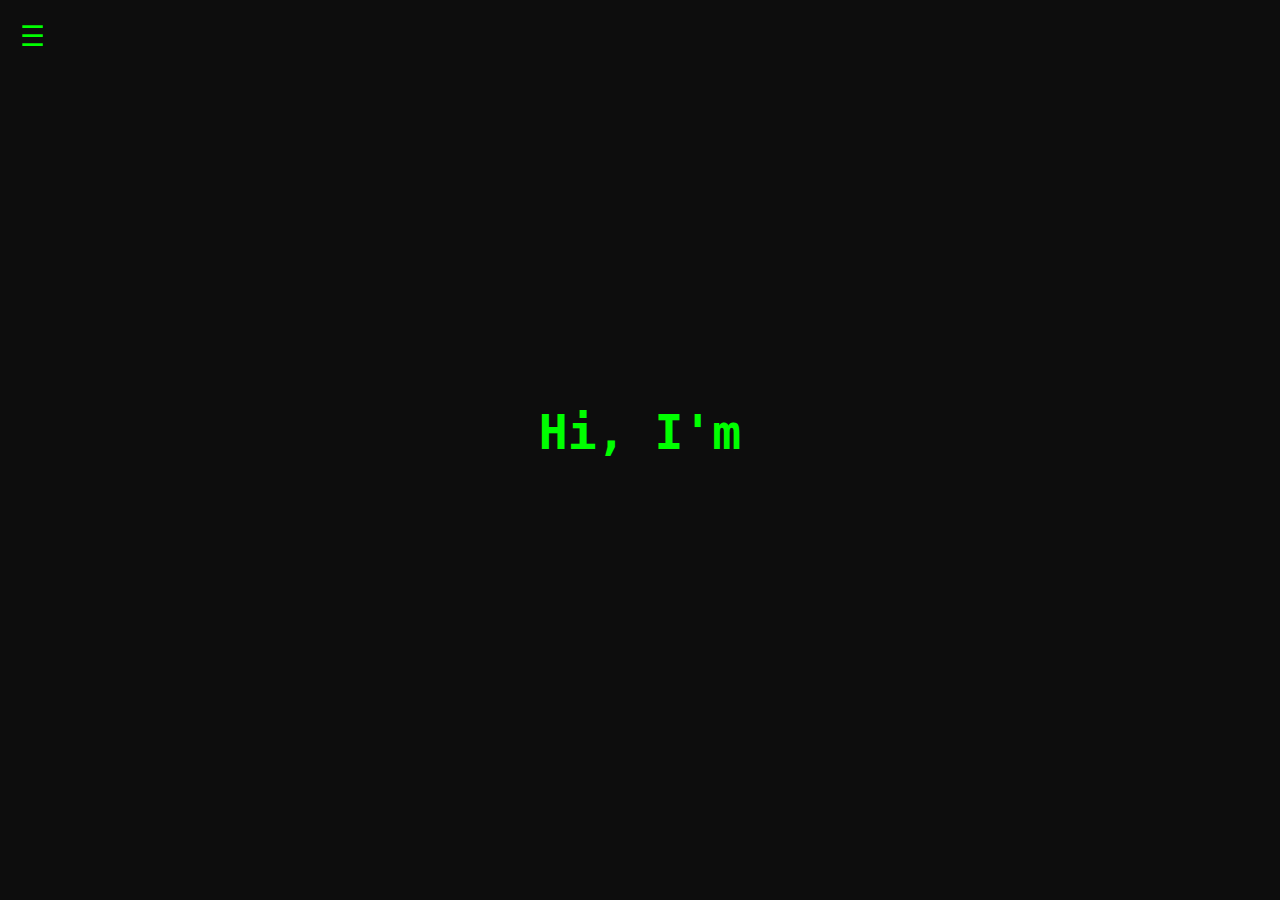
<file: Index.html>
<!DOCTYPE html>
<html lang="en">
<head>
  <meta charset="UTF-8">
  <title>Samhita</title>
  <link rel="stylesheet" href="style.css">
</head>
<body>
  <div class="hamburger">&#9776;</div>
  <div class="side-panel" id="sidePanel">
  <span class="close-btn" id="closeBtn">&times;</span>
  <a href="#">About</a>
  <a href="#">Skills</a>
  <a href="#">Projects</a>
  <a href="#">Journey</a>
  <a href="#">Contact</a>
  </div>
  
  <section class="hero">
    <h1 id="heading"></h1>
    <h3 id="subheading"></h3>
  </section>

  <script src="type.js"></script>
</body>
</html>
</file>
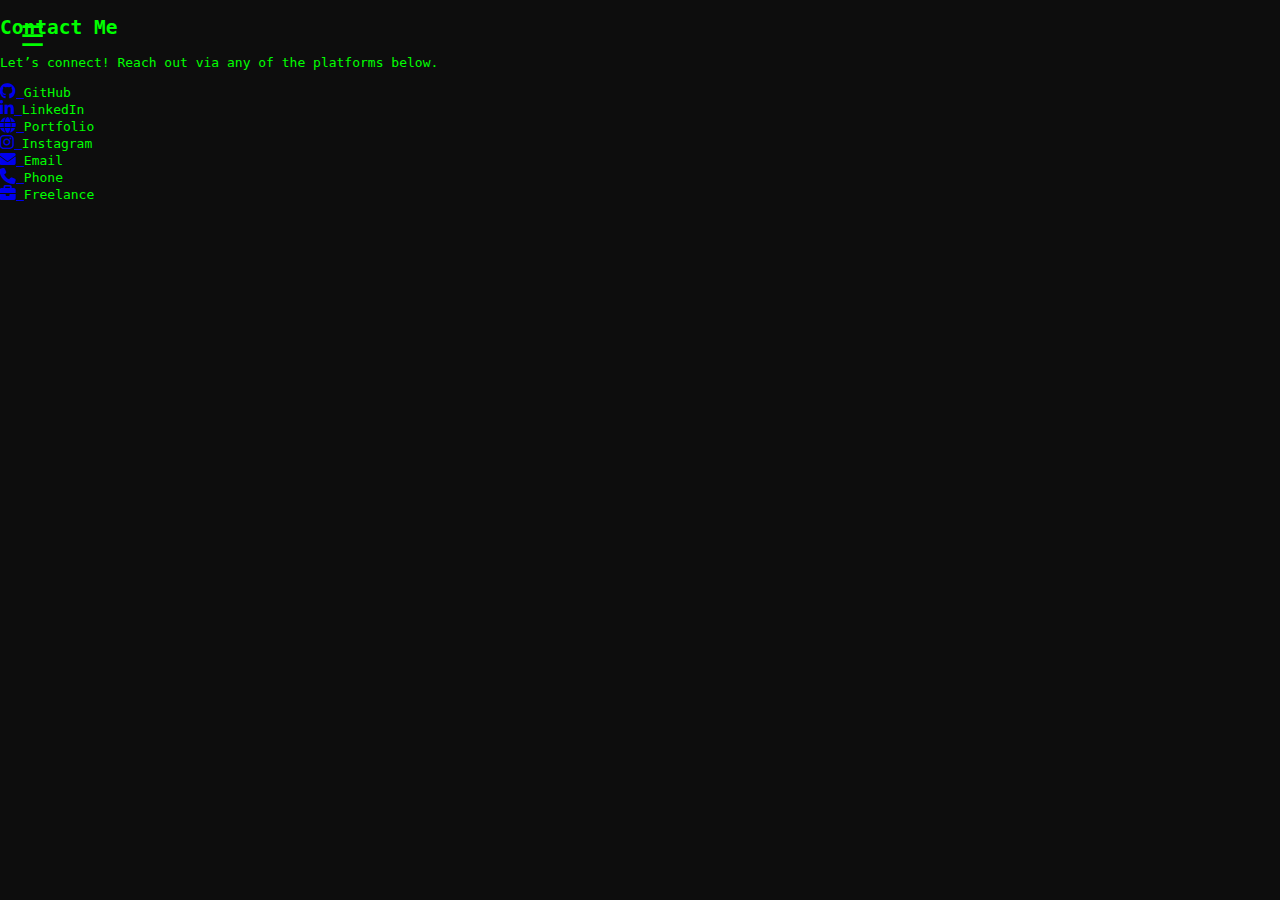
<file: contact.html>
<!DOCTYPE html>
<html lang="en">
<head>
  <meta charset="UTF-8">
  <title>Contact - Samhita</title>
  <link rel="stylesheet" href="style.css">
  <!-- Font Awesome for icons -->
  <link
    rel="stylesheet"
    href="https://cdnjs.cloudflare.com/ajax/libs/font-awesome/6.4.0/css/all.min.css"
  />
</head>
<body>

  <!-- Hamburger -->
  <div class="hamburger" onclick="openMenu()">☰</div>

  <!-- Side Panel -->
  <div class="side-panel" id="sidePanel">
    <span class="close-btn" onclick="closeMenu()">×</span>
    <a href="index.html" onclick="closeMenu()">Home</a>
    <a href="about.html" onclick="closeMenu()">About</a>
    <a href="skills.html" onclick="closeMenu()">Skills</a>
    <a href="projects.html" onclick="closeMenu()">Projects</a>
    <a href="contact.html" onclick="closeMenu()">Contact</a>
  </div>

  <!-- Contact Section -->
  <section class="contact">
    <h2>Contact Me</h2>
    <p>Let’s connect! Reach out via any of the platforms below.</p>

    <div class="contact-icons">
      <div class="icon-wrapper">
        <a href="https://github.com/Samhita1008" target="_blank" class="github" title="GitHub">
          <i class="fab fa-github"></i>
        </a>
        <span>GitHub</span>
      </div>

      <div class="icon-wrapper">
        <a href="https://linkedin.com/in/samhita-tavutu-b17b2a37b" target="_blank" class="linkedin" title="LinkedIn">
          <i class="fab fa-linkedin-in"></i>
        </a>
        <span>LinkedIn</span>
      </div>

      <div class="icon-wrapper">
        <a href="https://samhita1008.github.io/Portfolio.sam/" target="_blank" class="website" title="Portfolio">
          <i class="fas fa-globe"></i>
        </a>
        <span>Portfolio</span>
      </div>

      <div class="icon-wrapper">
        <a href="https://instagram.com/fr_samhitaaa" target="_blank" class="instagram" title="Instagram">
          <i class="fab fa-instagram"></i>
        </a>
        <span>Instagram</span>
      </div>

      <div class="icon-wrapper">
        <a href="mailto:samhitatavutu@gmail.com" class="email" title="Email">
          <i class="fas fa-envelope"></i>
        </a>
        <span>Email</span>
      </div>

      <div class="icon-wrapper">
        <a href="tel:+919597460888" class="phone" title="Phone">
          <i class="fas fa-phone"></i>
        </a>
        <span>Phone</span>
      </div>

      <div class="icon-wrapper">
        <a href="https://www.freelancer.com/u/samhitat1008?sb=t" target="_blank" class="freelance" title="Freelance">
          <i class="fas fa-briefcase"></i>
        </a>
        <span>Freelance</span>
      </div>
    </div>
  </section>

  <script>
    // Hamburger Menu JS
    const sidePanel = document.getElementById("sidePanel");

    function openMenu() {
      sidePanel.style.left = "0";
    }

    function closeMenu() {
      sidePanel.style.left = "-250px";
    }
  </script>
</body>
</html>
</file>
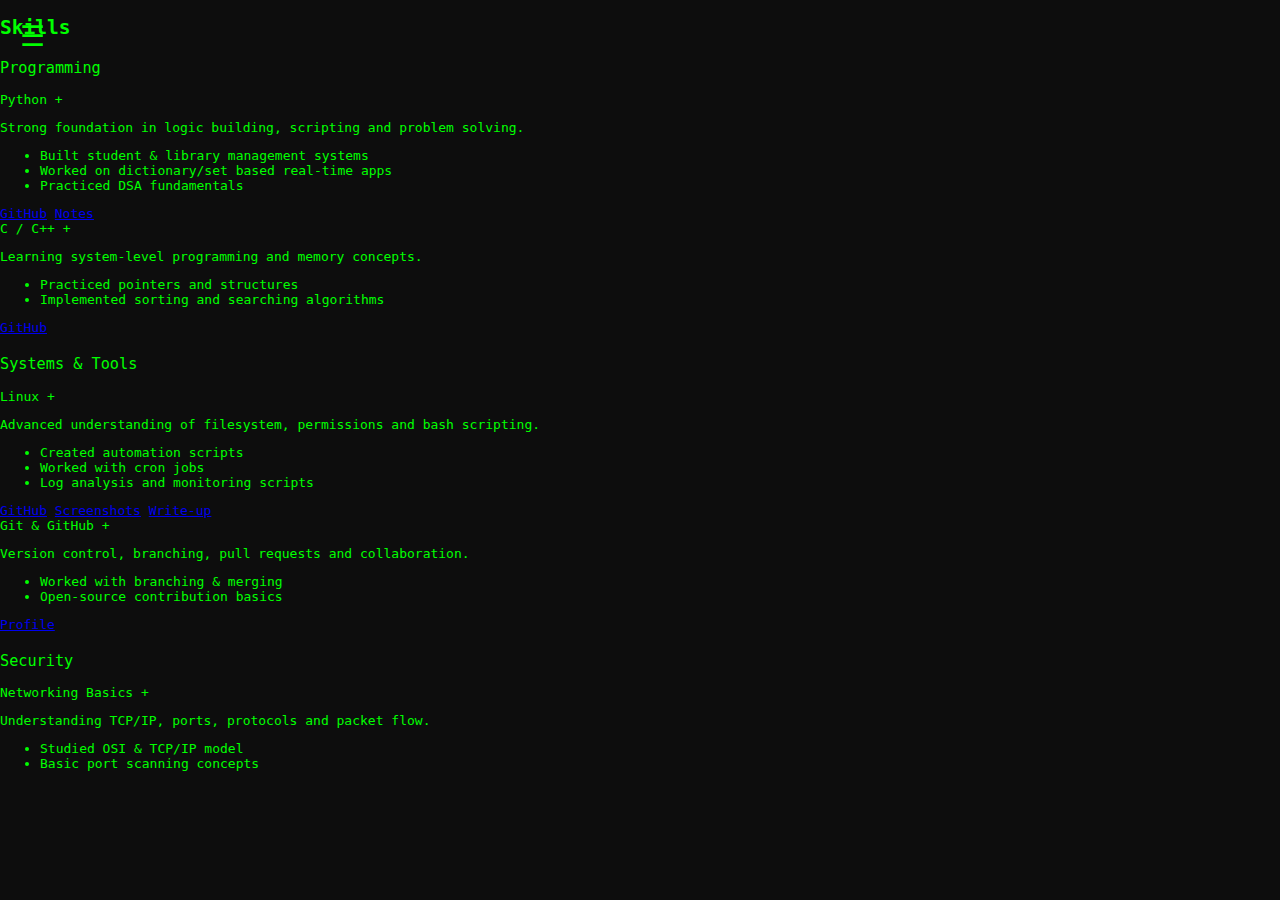
<file: skills.html>
<!DOCTYPE html>
<html lang="en">
<head>
  <meta charset="UTF-8">
  <title>Skills - Samhita</title>
  <link rel="stylesheet" href="style.css">
</head>

<body>

  <!-- Hamburger -->
  <div class="hamburger" onclick="toggleMenu()">☰</div>

  <!-- Side Panel -->
  <div class="side-panel" id="sidePanel">
    <a href="index.html">Home</a>
    <a href="about.html">About</a>
    <a href="skills.html">Skills</a>
  </div>

  <section class="skills-section">
    <h2 class="skills-title">Skills</h2>

    <div class="skills-container">

      <!-- PROGRAMMING -->
      <div class="skill-category">
        <h3>Programming</h3>

        <div class="skill-item">
          <div class="skill-header" onclick="toggleSkill(this)">
            <span>Python</span>
            <span class="arrow">+</span>
          </div>

          <p class="skill-desc">
            Strong foundation in logic building, scripting and problem solving.
          </p>

          <div class="skill-bar">
            <div class="skill-fill python"></div>
          </div>

          <div class="skill-details">
            <ul>
              <li>Built student & library management systems</li>
              <li>Worked on dictionary/set based real-time apps</li>
              <li>Practiced DSA fundamentals</li>
            </ul>

            <div class="skill-links">
              <a href="#">GitHub</a>
              <a href="#">Notes</a>
            </div>
          </div>
        </div>


        <div class="skill-item">
          <div class="skill-header" onclick="toggleSkill(this)">
            <span>C / C++</span>
            <span class="arrow">+</span>
          </div>

          <p class="skill-desc">
            Learning system-level programming and memory concepts.
          </p>

          <div class="skill-bar">
            <div class="skill-fill cpp"></div>
          </div>

          <div class="skill-details">
            <ul>
              <li>Practiced pointers and structures</li>
              <li>Implemented sorting and searching algorithms</li>
            </ul>

            <div class="skill-links">
              <a href="#">GitHub</a>
            </div>
          </div>
        </div>

      </div>


      <!-- SYSTEMS -->
      <div class="skill-category">
        <h3>Systems & Tools</h3>

        <div class="skill-item">
          <div class="skill-header" onclick="toggleSkill(this)">
            <span>Linux</span>
            <span class="arrow">+</span>
          </div>

          <p class="skill-desc">
            Advanced understanding of filesystem, permissions and bash scripting.
          </p>

          <div class="skill-bar">
            <div class="skill-fill linux"></div>
          </div>

          <div class="skill-details">
            <ul>
              <li>Created automation scripts</li>
              <li>Worked with cron jobs</li>
              <li>Log analysis and monitoring scripts</li>
            </ul>

            <div class="skill-links">
              <a href="#">GitHub</a>
              <a href="#">Screenshots</a>
              <a href="#">Write-up</a>
            </div>
          </div>
        </div>


        <div class="skill-item">
          <div class="skill-header" onclick="toggleSkill(this)">
            <span>Git & GitHub</span>
            <span class="arrow">+</span>
          </div>

          <p class="skill-desc">
            Version control, branching, pull requests and collaboration.
          </p>

          <div class="skill-bar">
            <div class="skill-fill git"></div>
          </div>

          <div class="skill-details">
            <ul>
              <li>Worked with branching & merging</li>
              <li>Open-source contribution basics</li>
            </ul>

            <div class="skill-links">
              <a href="#">Profile</a>
            </div>
          </div>
        </div>

      </div>


      <!-- SECURITY -->
      <div class="skill-category">
        <h3>Security</h3>

        <div class="skill-item">
          <div class="skill-header" onclick="toggleSkill(this)">
            <span>Networking Basics</span>
            <span class="arrow">+</span>
          </div>

          <p class="skill-desc">
            Understanding TCP/IP, ports, protocols and packet flow.
          </p>

          <div class="skill-bar">
            <div class="skill-fill net"></div>
          </div>

          <div class="skill-details">
            <ul>
              <li>Studied OSI & TCP/IP model</li>
              <li>Basic port scanning concepts</li>
            </ul>
          </div>
        </div>

      </div>

    </div>
  </section>


  <!-- TOGGLE SCRIPT -->
  <script>
    function toggleSkill(header) {
      const skillItem = header.parentElement;
      skillItem.classList.toggle("active");
    }
  </script>

  <!-- SKILL BAR ANIMATION -->
  <script>
    const skillSection = document.querySelector('.skills-section');
    const skillBars = document.querySelectorAll('.skill-fill');

    function showSkills() {
      const sectionPos = skillSection.getBoundingClientRect().top;
      const screenPos = window.innerHeight / 1.3;

      if (sectionPos < screenPos) {
        skillBars.forEach(bar => {
          if (bar.classList.contains('python')) bar.style.width = '85%';
          if (bar.classList.contains('cpp')) bar.style.width = '70%';
          if (bar.classList.contains('linux')) bar.style.width = '75%';
          if (bar.classList.contains('git')) bar.style.width = '70%';
          if (bar.classList.contains('net')) bar.style.width = '60%';
        });
      }
    }

    window.addEventListener('scroll', showSkills);
  </script>
  <script>
function toggleSkill(header) {
  const skillItem = header.parentElement;
  skillItem.classList.toggle("active");
}
  </script>
<script>
const skillCategories = document.querySelectorAll('.skill-category');

const observer = new IntersectionObserver((entries) => {
  entries.forEach((entry, index) => {
    if (entry.isIntersecting) {
      setTimeout(() => {
        entry.target.classList.add("show");
      }, index * 300);
    }
  });
}, { threshold: 0.2 });

skillCategories.forEach(category => {
  observer.observe(category);
});
</script>
</body>
</html>
</file>
<file: style.css>
body {
  margin: 0;
  background-color: #0d0d0d;
  color: #00ff00;
  font-family: monospace;
}

.hero {
  height: 100vh;
  display: flex;
  flex-direction: column;
  justify-content: center;
  align-items: center;
  text-align: center;
}

h1 {
  font-size: 3rem;
  margin: 0;
}

h3 {
  font-weight: normal;
  margin-top: 20px;
}
.hamburger {
  position: fixed;
  top: 20px;
  left: 20px;
  font-size: 28px;
  cursor: pointer;
}
.side-panel {
  position: fixed;
  top: 0;
  left: -250px;
  width: 250px;
  height: 100%;
  background-color: #111;
  padding-top: 60px;
  transition: 0.3s;
}

.side-panel a {
  display: block;
  padding: 15px 25px;
  color: #00ff00;
  text-decoration: none;
}

.side-panel a:hover {
  background-color: #1a1a1a;
}

.close-btn {
  position: absolute;
  top: 15px;
  right: 20px;
  font-size: 28px;
  cursor: pointer;
}
.about-container {
  min-height: 100vh;
  display: flex;
  padding: 120px 80px;
  gap: 60px;
}

.about-left {
  flex: 1;
}

.about-left h1 {
  font-size: 3rem;
  margin-bottom: 30px;
}

.about-left p {
  line-height: 1.8;
  margin-bottom: 20px;
  max-width: 600px;
}

.about-right {
  flex: 1;
  display: flex;
  flex-direction: column;
  gap: 25px;
}

.about-card {
  background-color: #111;
  padding: 25px;
  border: 1px solid #00ff00;
}

.about-card h3 {
  margin-top: 0;
}
.about-left h2 {
  margin-top: 35px;
  font-size: 1.4rem;
  color: #00ff88;
  transition: 0.3s ease;
}

.about-left h2:hover {
  text-shadow: 0 0 8px #00ff88;
}
.about-container {
  min-height: 100vh;
  display: flex;
  padding: 120px 80px;
  gap: 60px;
  opacity: 0;
  transform: translateY(20px);
  animation: fadeIn 1s ease forwards;
}

@keyframes fadeIn {
  to {
    opacity: 1;
    transform: translateY(0);
  }
}
</file>
